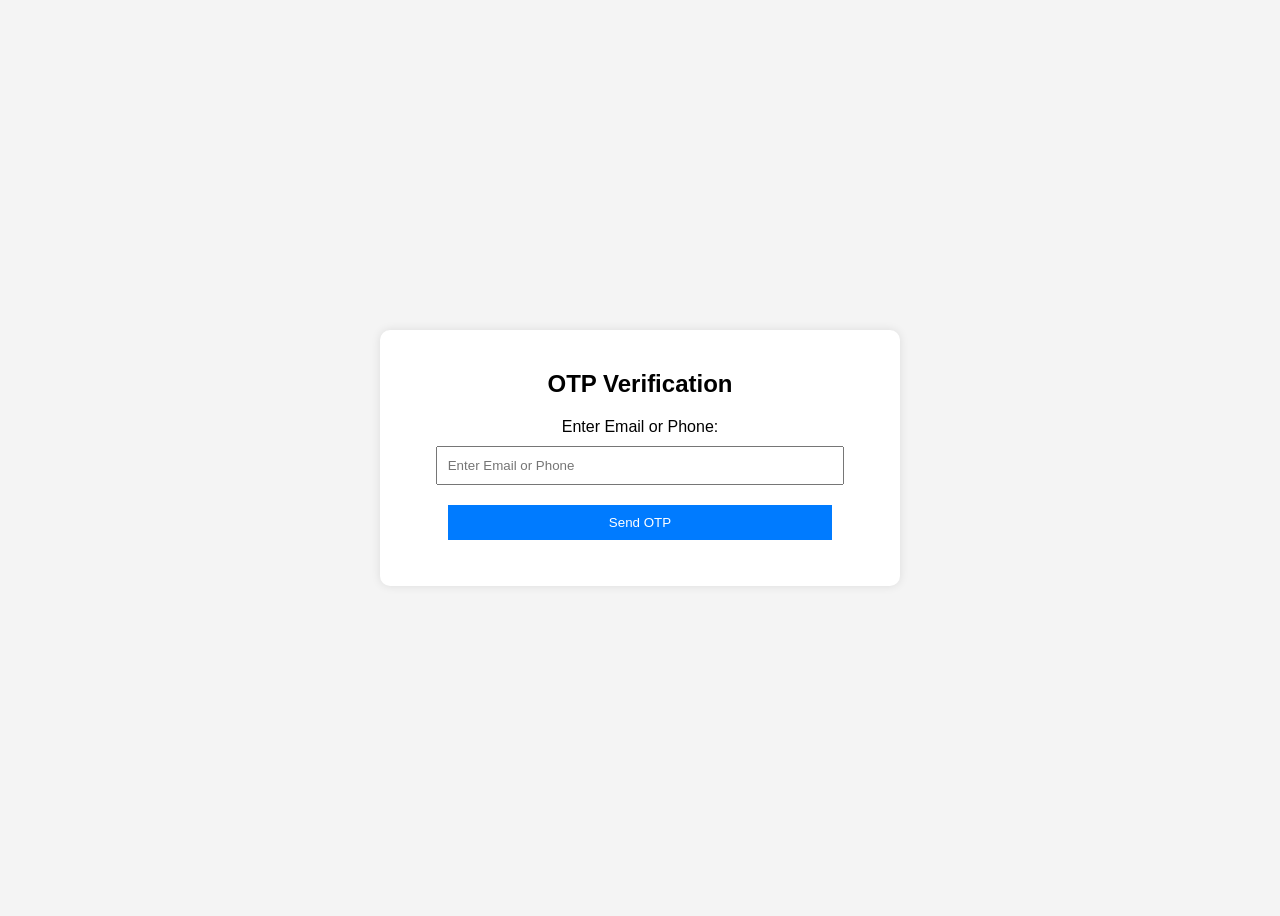
<file: otp process/index.html>
<!DOCTYPE html>
<html lang="en">
<head>
    <meta charset="UTF-8">
    <meta name="viewport" content="width=device-width, initial-scale=1.0">
    <title>OTP Verification</title>
    <link rel="stylesheet" href="style.css">
</head>
<body>
    <div class="otp-container">
        <h2>OTP Verification</h2>
        
        <label for="contact">Enter Email or Phone:</label>
        <input type="text" id="contact" placeholder="Enter Email or Phone">
        
        <button onclick="sendOTP()">Send OTP</button>
        
        <div id="otp-section" style="display:none;">
            <label for="otp">Enter OTP:</label>
            <input type="text" id="otp" placeholder="Enter OTP">
            <button onclick="verifyOTP()">Verify OTP</button>
        </div>
        
        <p id="message"></p>
    </div>

    <script src="script.js"></script>
</body>
</html>
</file>
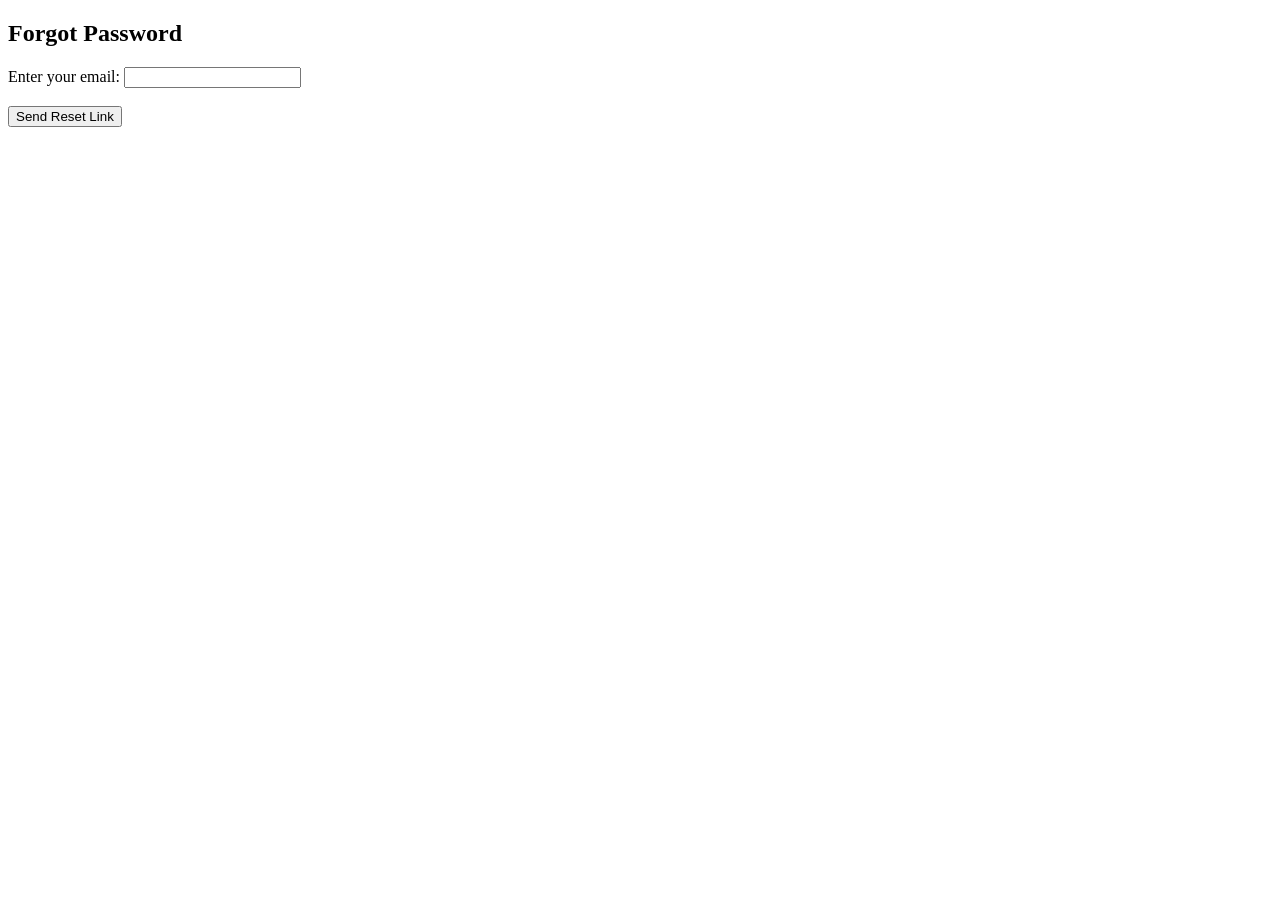
<file: forgot_password.html>
<!DOCTYPE html>
<html lang="en">
<head>
    <meta charset="UTF-8">
    <title>Forgot Password</title>
</head>
<body>
    <h2>Forgot Password</h2>
    <form action="send_reset_link.php" method="POST">
        <label for="email">Enter your email:</label>
        <input type="email" name="email" required><br><br>
        <button type="submit">Send Reset Link</button>
    </form>
</body>
</html>
</file>
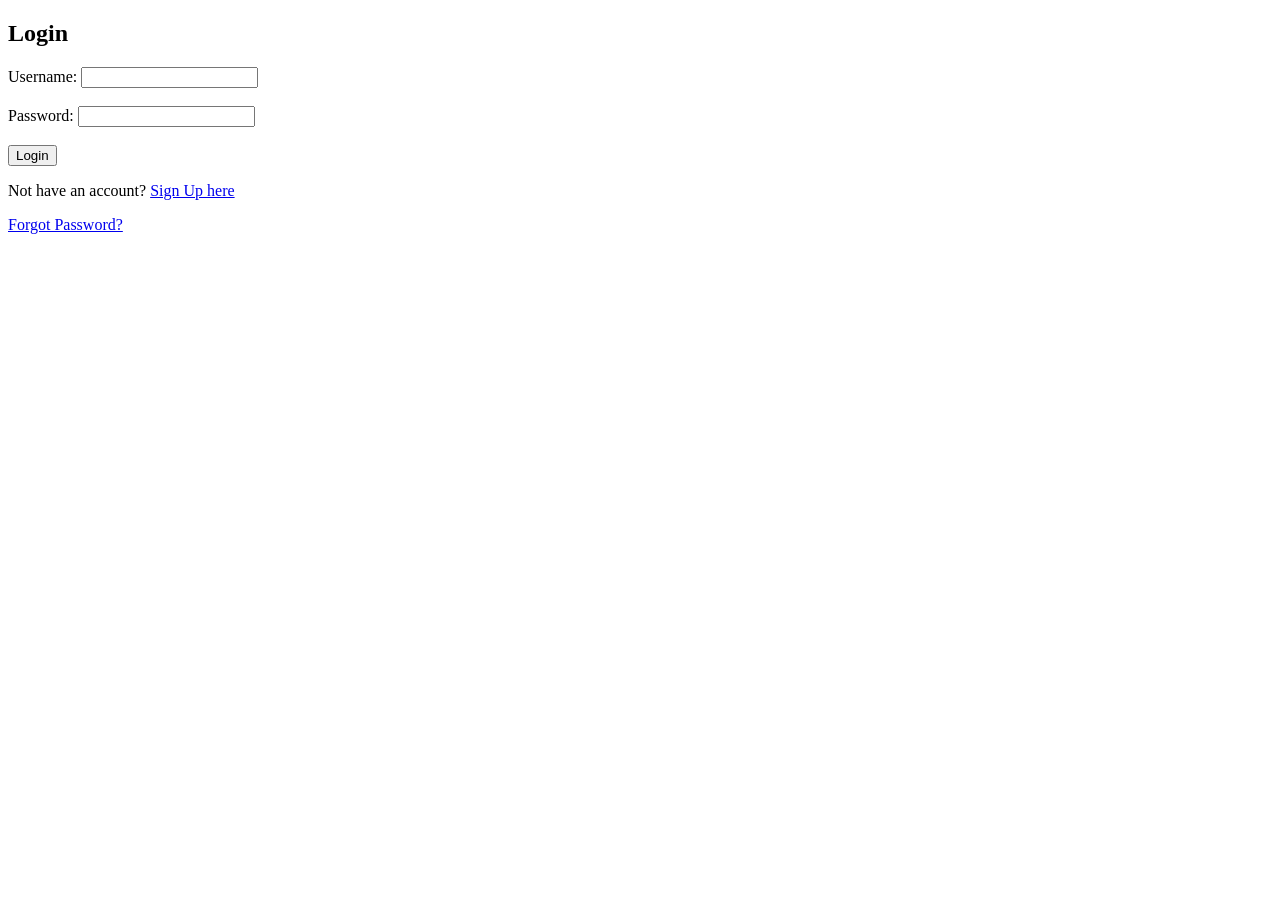
<file: login.html>
<!DOCTYPE html>
<html lang="en">
<head>
    <meta charset="UTF-8">
    <title>Login</title>
</head>
<body>
    <h2>Login</h2>
    <form action="login.php" method="POST">
        <label for="username">Username:</label>
        <input type="text" name="username" required><br><br>
        <label for="password">Password:</label>
        <input type="password" name="password" required><br><br>
        <button type="submit">Login</button>
    </form>
    <p>Not have an account? <a href="./register.html">Sign Up here</a></p>
    <a href="forgot_password.html">Forgot Password?</a>
</body>
</html>
</file>
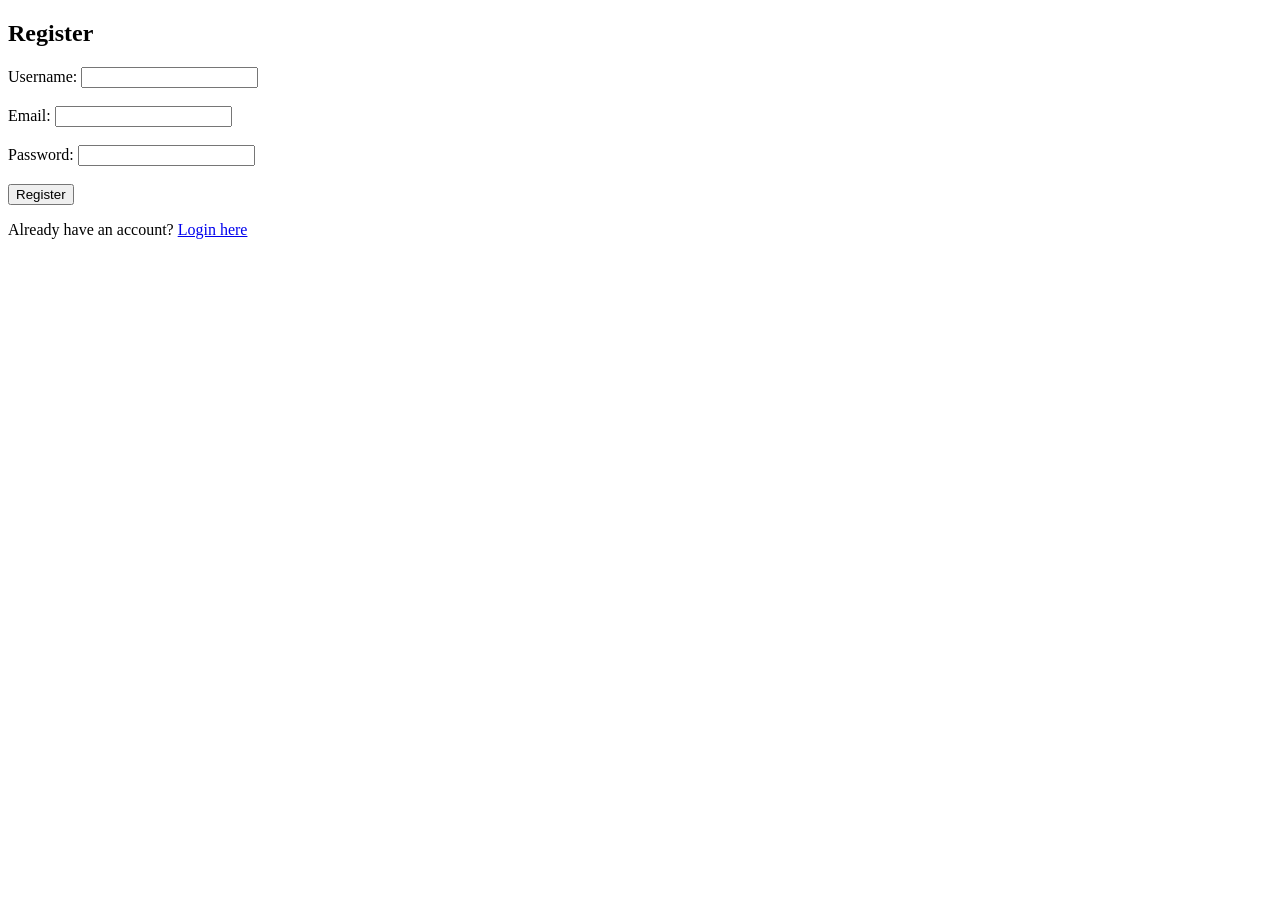
<file: register.html>
<!DOCTYPE html>
<html lang="en">
<head>
    <meta charset="UTF-8">
    <title>Register</title>
</head>
<body>
    <h2>Register</h2>
    <form action="register.php" method="POST">
        <label for="username">Username:</label>
        <input type="text" name="username" required><br><br>
        <label for="email">Email:</label>
        <input type="email" name="email" required><br><br>
        <label for="password">Password:</label>
        <input type="password" name="password" required><br><br>
        <button type="submit">Register</button>
    </form>
    <p>Already have an account? <a href="login.html">Login here</a></p>
</body>
</html>
</file>
<file: otp process/style.css>
body {
    font-family: Arial, sans-serif;
    display: flex;
    justify-content: center;
    align-items: center;
    height: 100vh;
    background-color: #f4f4f4;
}

.otp-container {
    background: white;
    padding: 20px;
    box-shadow: 0px 0px 10px rgba(0, 0, 0, 0.1);
    border-radius: 10px;
    text-align: center;
}

input, button {
    margin: 10px;
    padding: 10px;
    width: 80%;
}

button {
    background-color: #007bff;
    color: white;
    border: none;
    cursor: pointer;
}
</file>
